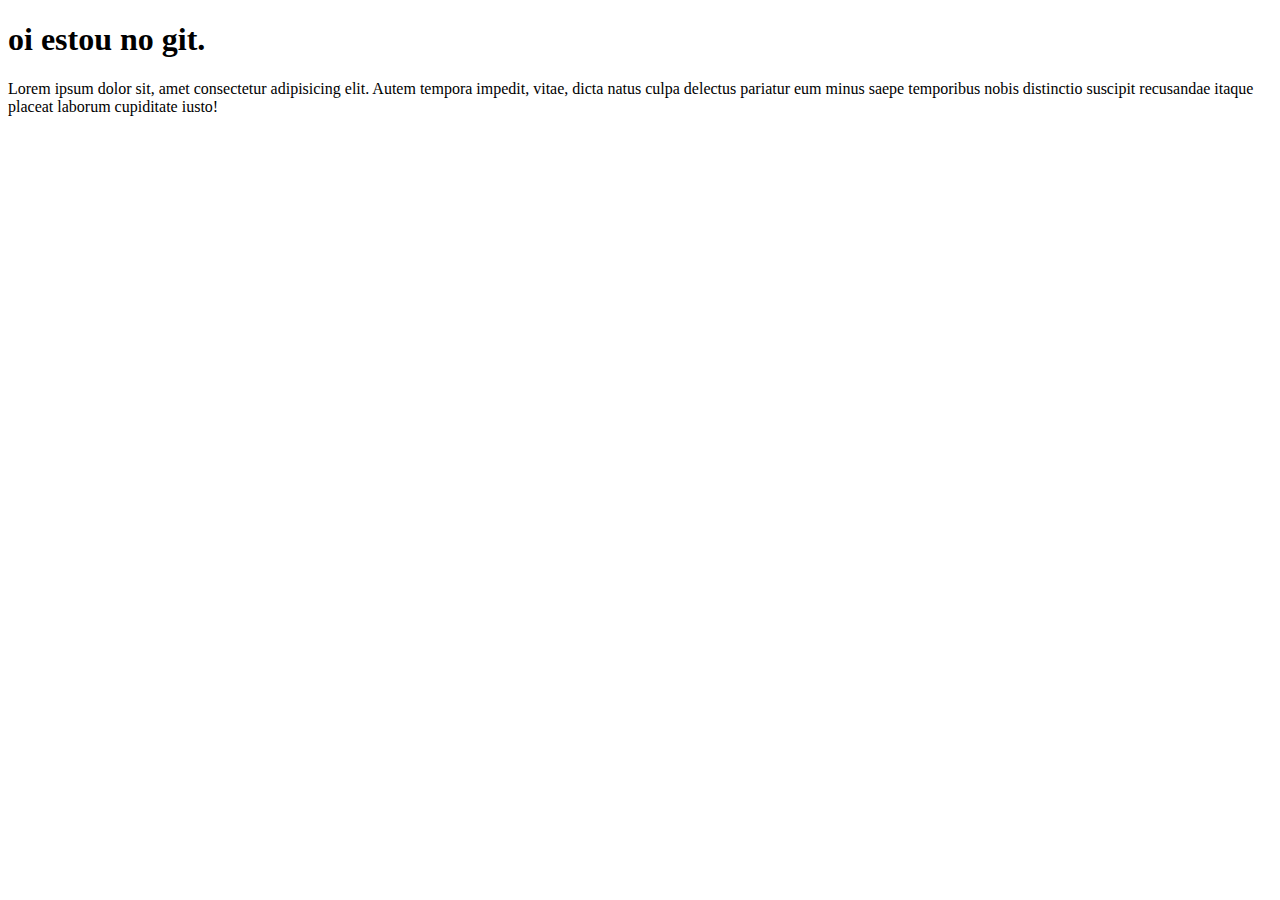
<file: index.html>
<!DOCTYPE html>
<html lang="pt-br">

<head>
    <meta charset="UTF-8">
    <meta http-equiv="X-UA-Compatible" content="IE=edge">
    <meta name="viewport" content="width=device-width, initial-scale=1.0">
    <title>ligando minha pagina html</title>
</head>

<body>
    <h1>oi estou no git.</h1>

    <div class="div container">
        <div class="row">
            <div class="col-12 col-sm-6 col-md-4">
                <p class="text-justify">Lorem ipsum dolor sit, amet consectetur adipisicing elit. Autem tempora impedit, vitae, dicta natus culpa delectus pariatur eum minus saepe temporibus nobis distinctio suscipit recusandae itaque placeat laborum cupiditate iusto!</p>
            </div>
        </div>
    </div>

    <script src="js/jquery-3.6.0.min.js"></script>
    <script src="js/bootstrap.js"></script>
</body>

</html>
</file>
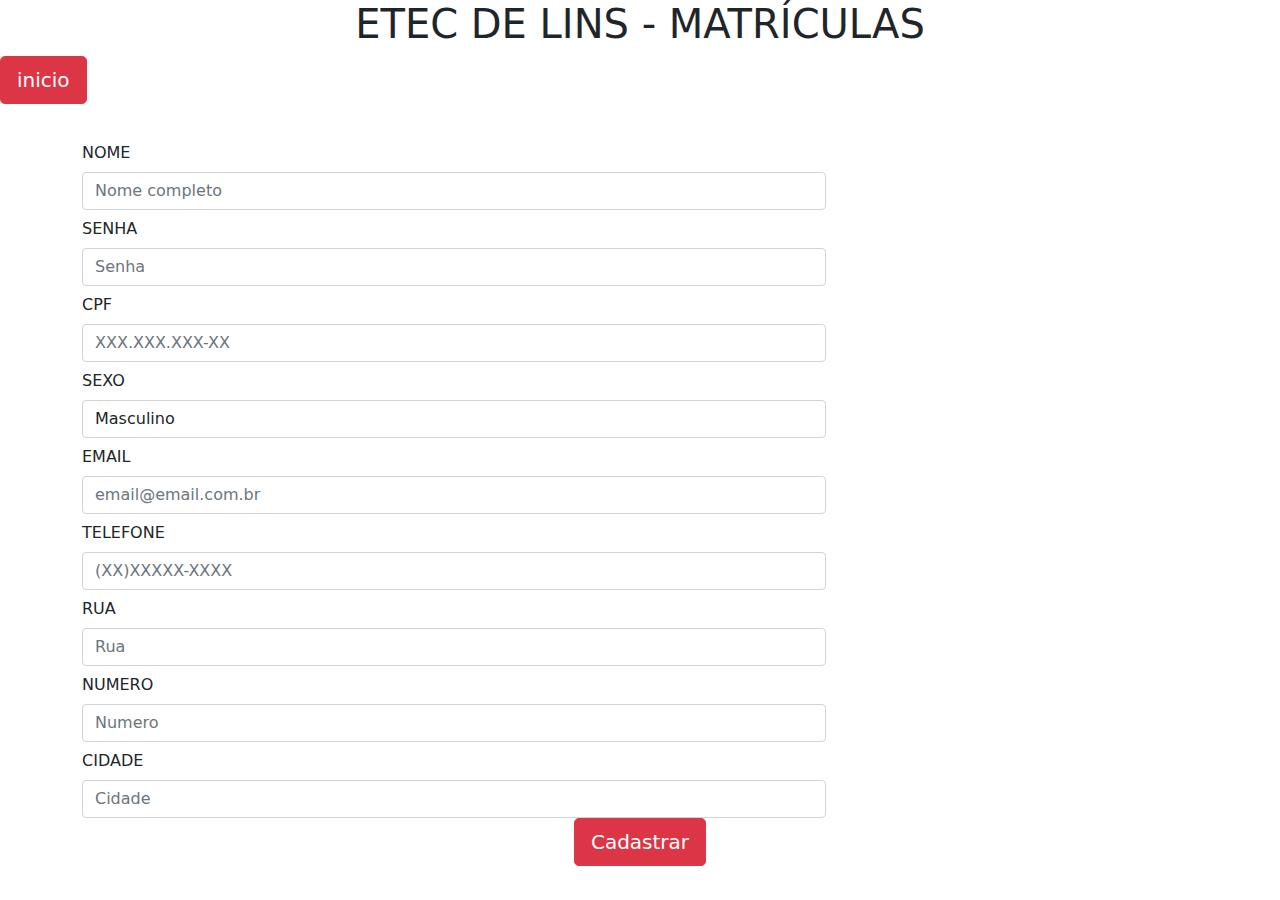
<file: cadastro.html>
<!DOCTYPE html>
<html lang="pt-br">
<head>
    <meta charset="UTF-8">
    <meta http-equiv="X-UA-Compatible" content="IE=edge">
    <meta name="viewport" content="width=device-width, initial-scale=1.0">
    <link rel="stylesheet" href="estilo.css">
    <link rel="stylesheet" href="css/bootstrap.css">
    <title>matrículas etec lins</title>
</head>
<body>
  <CEnter>
    <div class="container">
        <h1 class="page-header">
            ETEC DE LINS - MATRÍCULAS 
        </h1>
    </div> 
  </CEnter>

<form action="index.html">
  <button class="btn btn-primary btn-danger btn-lg">inicio</button>
</form>

  <div class="container" style="margin-top:30px">
    <div class="row">
      <div class="col-sm-4">
        </ul>
        <hr class="d-sm-none">
      </div>


<form action="#" method="POST" class="form-horizontal">
    
        <div class="form-group ">
          <label for="inputNome" class="col-sm-2 control-label col-form-label"> NOME</label>
        <div class="col-sm-8">
          <input type="text" name="nome" class="form-control" id="inputNome" placeholder="Nome completo">
        </div>
        </div>
    
      
        <div class="form-group ">
          <label for="inputsenha" class="col-sm-2 control-label col-form-label"> SENHA</label>
        <div class="col-sm-8">
          <input type="password" name="senha" class="form-control" id="inputsenha" placeholder="Senha">
        </div>
        </div>
    
        <div class="form-group ">
          <label for="inputCpf" class="col-sm-2 control-label col-form-label"> CPF</label>
          <div class="col-sm-8">
            <input type="text" name="cpf" class="form-control" id="inputCpf" placeholder="XXX.XXX.XXX-XX">
          </div>
        </div> 
    
        <div class="form-group ">
          <label for="selectSexo" class="col-sm-2 control-label col-form-label"> SEXO</label>
          <div class="col-sm-8">
          <select name="sexo" class="form-control" id="sexo">
           <option value="Masculino">Masculino</option> 
           <option value="Feminino">Feminino</option>
           <option value="outros">outros</option>
           </select>
         </div>
        </div> 
    
            
        <div class="form-group ">
          <label for="inputEmail" class="col-sm-2 control-label col-form-label"> EMAIL</label>
          <div class="col-sm-8">
            <input type="text" name="email" class="form-control" id="inputEmail" placeholder="email@email.com.br">
          </div>
        </div> 
    
        <div class="form-group ">
          <label for="inputTelefone" class="col-sm-2 control-label col-form-label"> TELEFONE</label>
          <div class="col-sm-8">
            <input type="text" name="telefone" class="form-control" id="inputTelefone" placeholder="(XX)XXXXX-XXXX">
          </div>
        </div> 
    
        <div class="form-group ">
          <label for="inputRua" class="col-sm-2 control-label col-form-label"> RUA</label>
          <div class="col-sm-8">
            <input type="text" name="rua" class="form-control" id="inputRua" placeholder="Rua">
          </div>
        </div> 
    
        <div class="form-group ">
          <label for="inputNumero" class="col-sm-2 control-label col-form-label"> NUMERO</label>
          <div class="col-sm-8">
            <input type="text" name="numero" class="form-control" id="inputNumero" placeholder="Numero">
          </div>
        </div> 
    
        <div class="form-group ">
          <label for="inputCidade" class="col-sm-2 control-label col-form-label"> CIDADE</label>
          <div class="col-sm-8">
            <input type="text" name="cidade" class="form-control" id="inputCidade" placeholder="Cidade">
          </div>
        </div> 
        
        
          </select>
         </div>
        </div> 
        <center>
        <button class="btn btn-primary btn-danger btn-lg">Cadastrar</button>
      </center>

</form>
    
    <script src="js/jquery-3.6.0.min.js"></script>
    <script src="js/bootstrap.js"></script>
</body>
</html>
</file>
<file: estilo.css>
.a{
    background-color: red;
}
</file>
